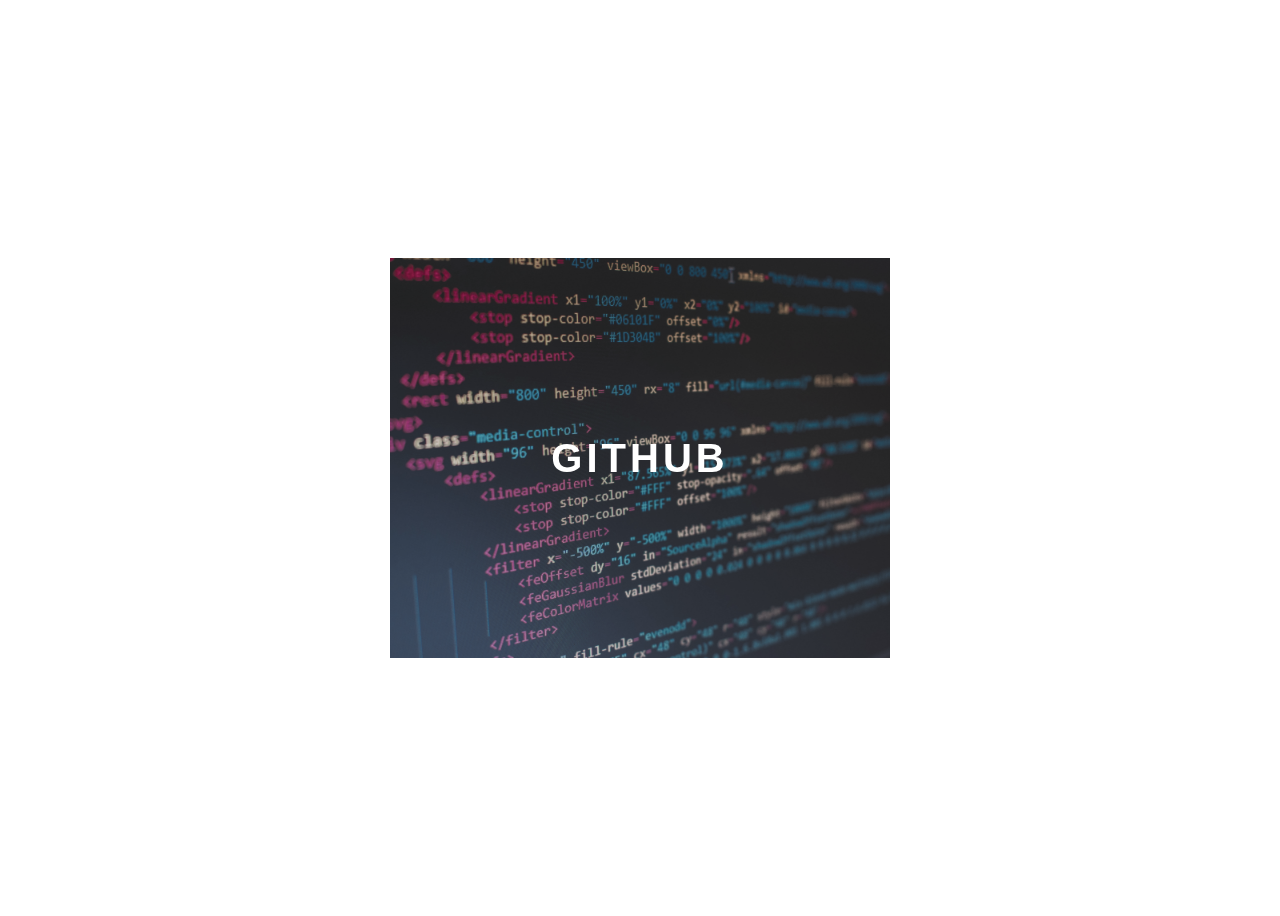
<file: Parte1/index.html>
<!DOCTYPE html>
<html lang="en">
<head>
    <meta charset="UTF-8">
    <meta name="viewport" content="width=device-width, initial-scale=1.0">
    <link rel="stylesheet" href="style.css">
    <title>Document</title>
</head>
<body>
    <div class="container">
        <div class="card">
            <div class="card-wrapper">
                <h2>Github</h2> 
                <p>Veja meus projetos!</p>
				
            </div>
        </div>
    </div>
</body>
</html>
</file>
<file: Parte1/style.css>
body {
    font-family: sans-serif;
}

.container {
    width: 100%;
    height: 100vh;
    display: flex;
    justify-content: center;
    align-items: center;
}

.card {
    height: 400px;
    width: 500px;
    background-image: url("html code.jpg");
    background-position: center;
    background-repeat: no-repeat;
    background-size: cover;
    display: flex;
    justify-content: center;
    align-items: center;
    filter: grayscale(0.5);
    color: white;
    cursor: pointer;
    transition: 0.3s;
}

.card-wrapper {
    text-align: center;
    display: flex;
    flex-direction: column;
    justify-content: center;
    align-items: center;
    position: relative;
}

.card-wrapper::before {
    content: '';
    position: absolute;
    height: 100px;
    width: 100px;
    display: block;
    border: 1px solid white;
    opacity: 0;
    transition: 0.3s;
}

.card-wrapper h2 {
    font-size: 40px;
    text-transform: uppercase;
    letter-spacing: 4px;
    margin: 0;
    transition: 0.3s;
}

.card-wrapper p {
    font-size: 0;
    visibility: hidden;
    opacity: 0;
    font-weight: bold;
    text-transform: uppercase;
    transition: 0.3s;
}

.card:hover {
    filter: unset;
}

.card:hover > .card-wrapper::before {
    height: 300px;
    width: 400px;
    opacity: 1;
}

.card:hover > .card-wrapper p {
    opacity: 1;
    visibility: visible;
    font-size: 14px;
}
</file>
